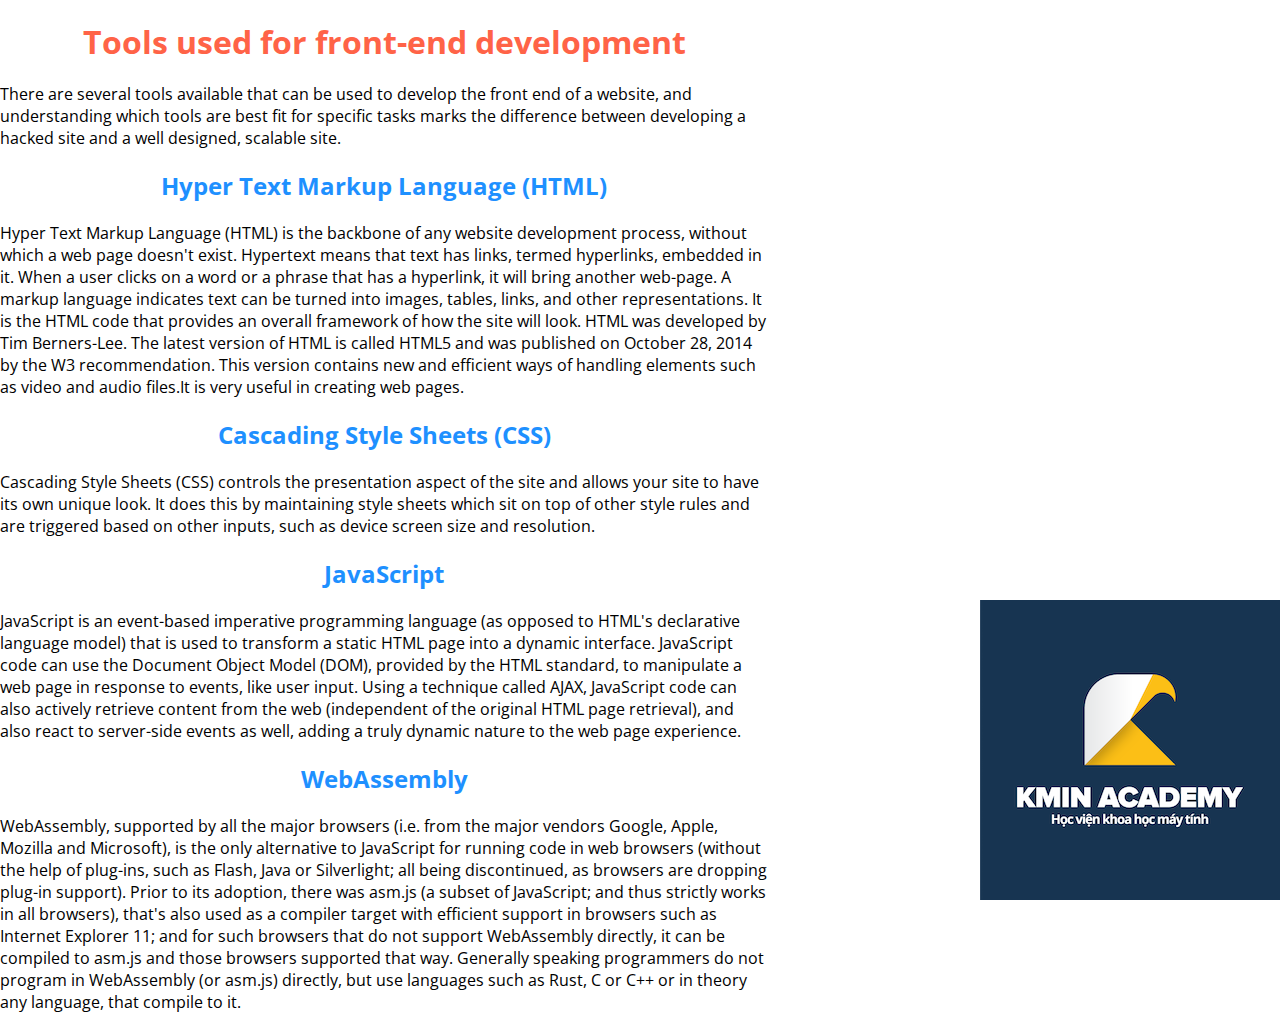
<file: pages/ex1.html>
<!DOCTYPE html>
<html lang="en">

<head>
    <meta charset="UTF-8">
    <meta http-equiv="X-UA-Compatible" content="IE=edge">
    <meta name="viewport" content="width=device-width, initial-scale=1.0">
    <title>Ex1</title>
    <link rel="stylesheet" href="../css/global.css">
    <link rel="stylesheet" href="../css/ex1.css">
    <link rel="icon" href="../img/logo-min.png">
</head>

<body>
    <div class="text">
        <h1>Tools used for front-end development</h1>
        <p>There are several tools available that can be used to develop the front end of a website, and understanding
            which tools are best fit for specific tasks marks the difference between developing a hacked site and a well
            designed, scalable site.</p>
        <h2>Hyper Text Markup Language (HTML)</h2>
        <p>Hyper Text Markup Language (HTML) is the backbone of any website development process, without which a web
            page doesn't exist. Hypertext means that text has links, termed hyperlinks, embedded in it. When a user
            clicks on a word or a phrase that has a hyperlink, it will bring another web-page. A markup language
            indicates text can be turned into images, tables, links, and other representations. It is the HTML code that
            provides an overall framework of how the site will look. HTML was developed by Tim Berners-Lee. The latest
            version of HTML is called HTML5 and was published on October 28, 2014 by the W3 recommendation. This version
            contains new and efficient ways of handling elements such as video and audio files.It is very useful in
            creating web pages.</p>

        <h2>Cascading Style Sheets (CSS)</h2>
        <p>Cascading Style Sheets (CSS) controls the presentation aspect of the site and allows your site to have its
            own unique look. It does this by maintaining style sheets which sit on top of other style rules and are
            triggered based on other inputs, such as device screen size and resolution.</p>

        <h2>JavaScript</h2>
        <p>JavaScript is an event-based imperative programming language (as opposed to HTML's declarative language
            model) that is used to transform a static HTML page into a dynamic interface. JavaScript code can use the
            Document Object Model (DOM), provided by the HTML standard, to manipulate a web page in response to events,
            like user input. Using a technique called AJAX, JavaScript code can also actively retrieve content from the
            web (independent of the original HTML page retrieval), and also react to server-side events as well, adding
            a truly dynamic nature to the web page experience.</p>

        <h2>WebAssembly</h2>
        <p>WebAssembly, supported by all the major browsers (i.e. from the major vendors Google, Apple, Mozilla and
            Microsoft), is the only alternative to JavaScript for running code in web browsers (without the help of
            plug-ins, such as Flash, Java or Silverlight; all being discontinued, as browsers are dropping plug-in
            support). Prior to its adoption, there was asm.js (a subset of JavaScript; and thus strictly works in all
            browsers), that's also used as a compiler target with efficient support in browsers such as Internet
            Explorer 11; and for such browsers that do not support WebAssembly directly, it can be compiled to asm.js
            and those browsers supported that way. Generally speaking programmers do not program in WebAssembly (or
            asm.js) directly, but use languages such as Rust, C or C++ or in theory any language, that compile to it.
        </p>
    </div>
    <img src="../img/logo.png" alt="logo">
</body>

</html>
</file>
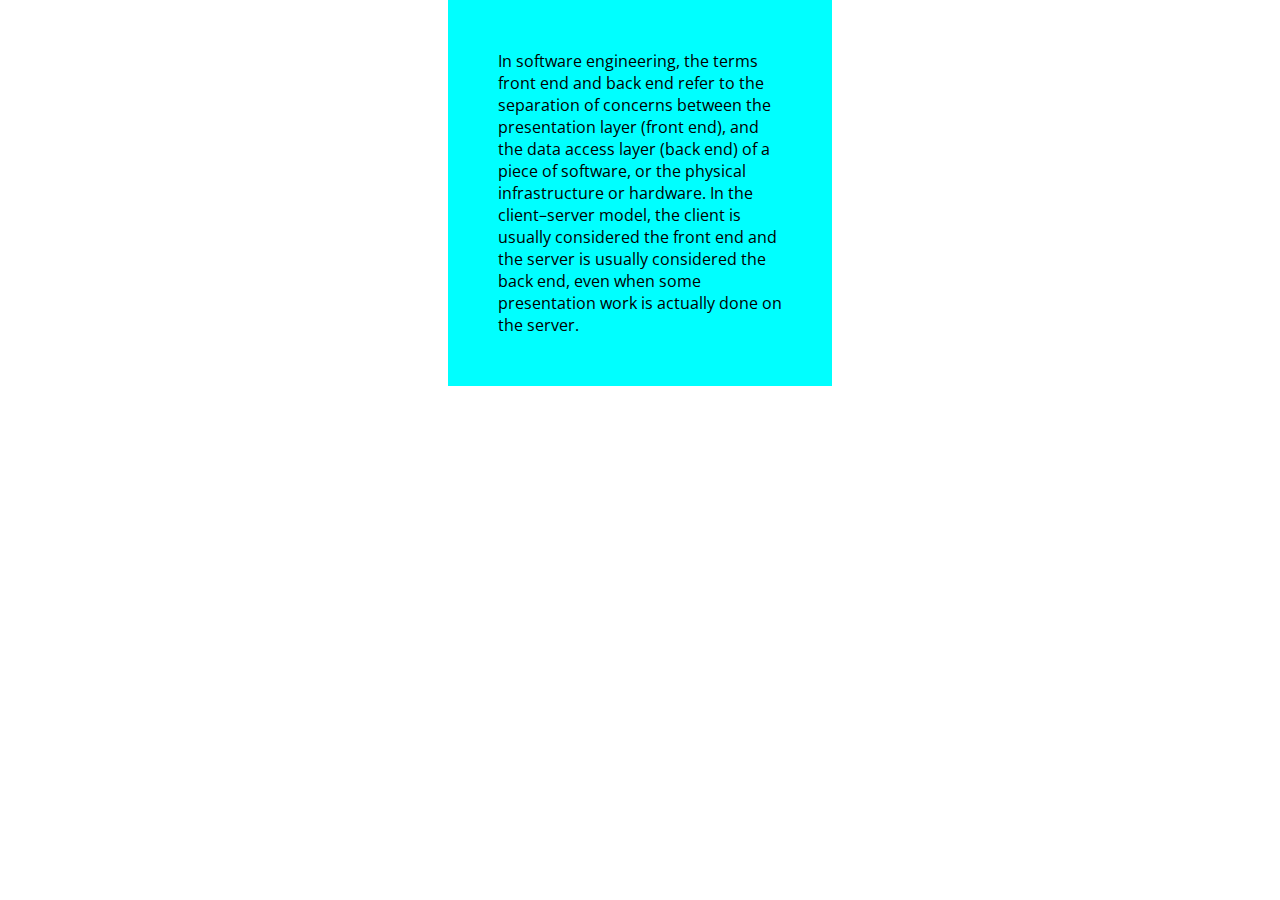
<file: pages/ex2.html>
<!DOCTYPE html>
<html lang="en">

<head>
    <meta charset="UTF-8">
    <meta http-equiv="X-UA-Compatible" content="IE=edge">
    <meta name="viewport" content="width=device-width, initial-scale=1.0">
    <title>Ex2</title>
    <link rel="stylesheet" href="../css/global.css">
    <link rel="stylesheet" href="../css/ex2.css">
    <link rel="icon" href="../img/logo-min.png">
</head>

<body>
    <div class="box-default">
        <p>
            In software engineering, the terms front end and back end refer to the separation of concerns between the
            presentation layer (front end), and the data access layer (back end) of a piece of software, or the physical
            infrastructure or hardware. In the client–server model, the client is usually considered the front end and
            the server is usually considered the back end, even when some presentation work is actually done on the
            server.
        </p>
    </div>
</body>

</html>
</file>
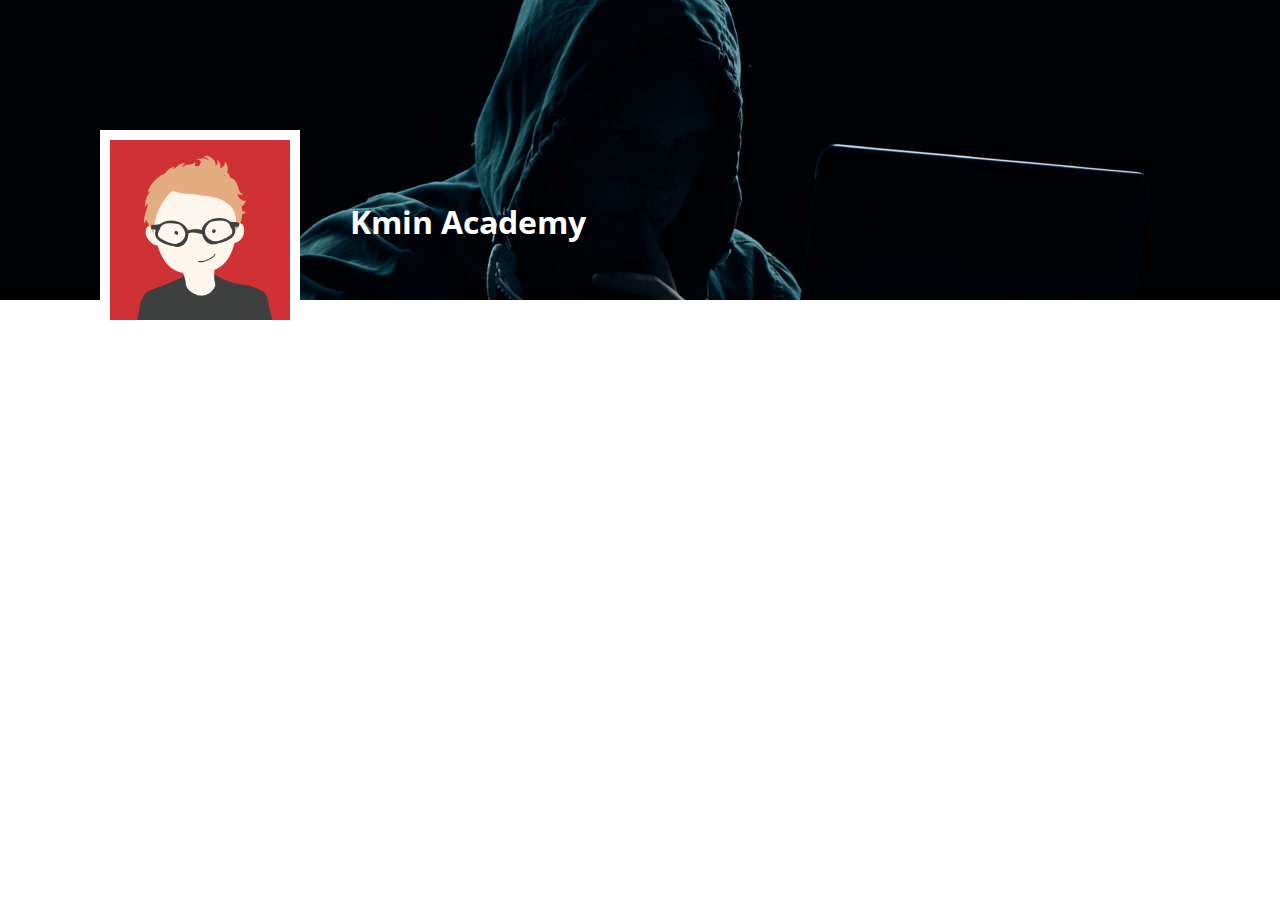
<file: pages/ex3.html>
<!DOCTYPE html>
<html lang="en">

<head>
    <meta charset="UTF-8">
    <meta http-equiv="X-UA-Compatible" content="IE=edge">
    <meta name="viewport" content="width=device-width, initial-scale=1.0">
    <title>Ex3</title>
    <link rel="stylesheet" href="../css/global.css">
    <link rel="stylesheet" href="../css/ex3.css">
    <link rel="icon" href="../img/logo-min.png">
</head>

<body>
    <div class="cover">
        <h1>Kmin Academy</h1>
    </div>
    <img class="avarta" src="../img/avatar.png">
</body>

</html>
</file>
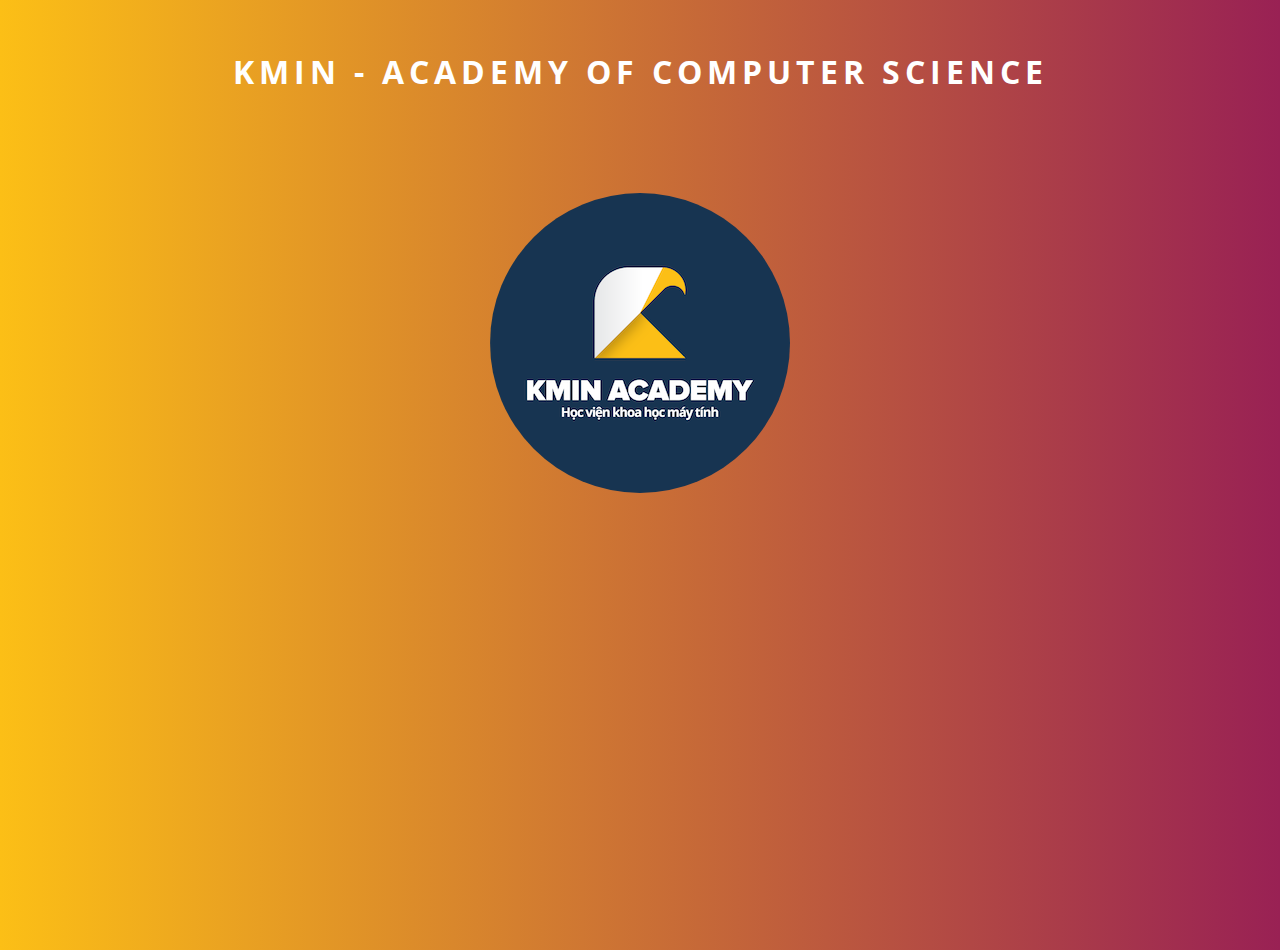
<file: pages/ex4.html>
<!DOCTYPE html>
<html lang="en">

<head>
    <meta charset="UTF-8">
    <meta http-equiv="X-UA-Compatible" content="IE=edge">
    <meta name="viewport" content="width=device-width, initial-scale=1.0">
    <title>Ex4</title>
    <link rel="stylesheet" href="../css/global.css">
    <link rel="stylesheet" href="../css/ex4.css">
    <link rel="icon" href="../img/logo-min.png">
</head>

<body>
    <h1>KMIN - ACADEMY OF COMPUTER SCIENCE </h1>
    <img src="../img/logo.png">
</body>

</html>
</file>
<file: css/global.css>
@import url("https://fonts.googleapis.com/css2?family=Open+Sans:wght@300&display=swap");
* {
    box-sizing: border-box;
}
body {
    margin: 0;
    font-family: "Open Sans", sans-serif;
}
</file>
<file: css/ex1.css>
* {
    padding: 0;
    margin: 0;
    box-sizing: border-box;
}
body {
    width: 100%;
    height: 100vh;
    position: relative;
}
.text {
    width: 60%;
    height: auto;
}
.text h1, .text h2 {
    text-align: center;
    margin: 20px 0;
}
h1 {
    color: tomato;
}
h2 {
    color: dodgerblue;
}
img {
    position: absolute;
    right: 0;
    bottom: 0;
    position: fixed;
}
</file>
<file: css/ex2.css>
* {
    padding: 0;
    margin: 0;
    box-sizing: border-box;
}
body {
    width: 100%;
    height: 100vh;
}
.box-default {
    width: 30%;
    height: auto;
    background: aqua;
    margin: auto;
    padding: 50px;
}
</file>
<file: css/ex3.css>
* {
    padding: 0;
    margin: 0;
}
body {
    width: 100%;
    height: 100vh;
}
.cover {
    width: 100%;
    height: 300px;
    background-image: url(../img/cover.jpg);
    color: #fff;
    position: relative;
}
.cover h1 {
    position: absolute;
    left: 350px;
    top: 200px;
}
img {
    width: 200px;
    height: 200px;
    margin-left: 100px;
    border: 10px solid #fff;
    position: relative;
    top: -170px;
}
</file>
<file: css/ex4.css>
* {
    padding: 0;
    margin: 0;
    box-sizing: border-box;
}
body {
    width: 100%;
    height: 100vh;
    background: linear-gradient(to right, #fcbf16, #992154);
    text-align: center;
}
h1 {
    letter-spacing: 5px;
    color: #fff;
    margin: 50px 0 100px 0;
}
img {
    border-radius: 50%;
}
</file>
